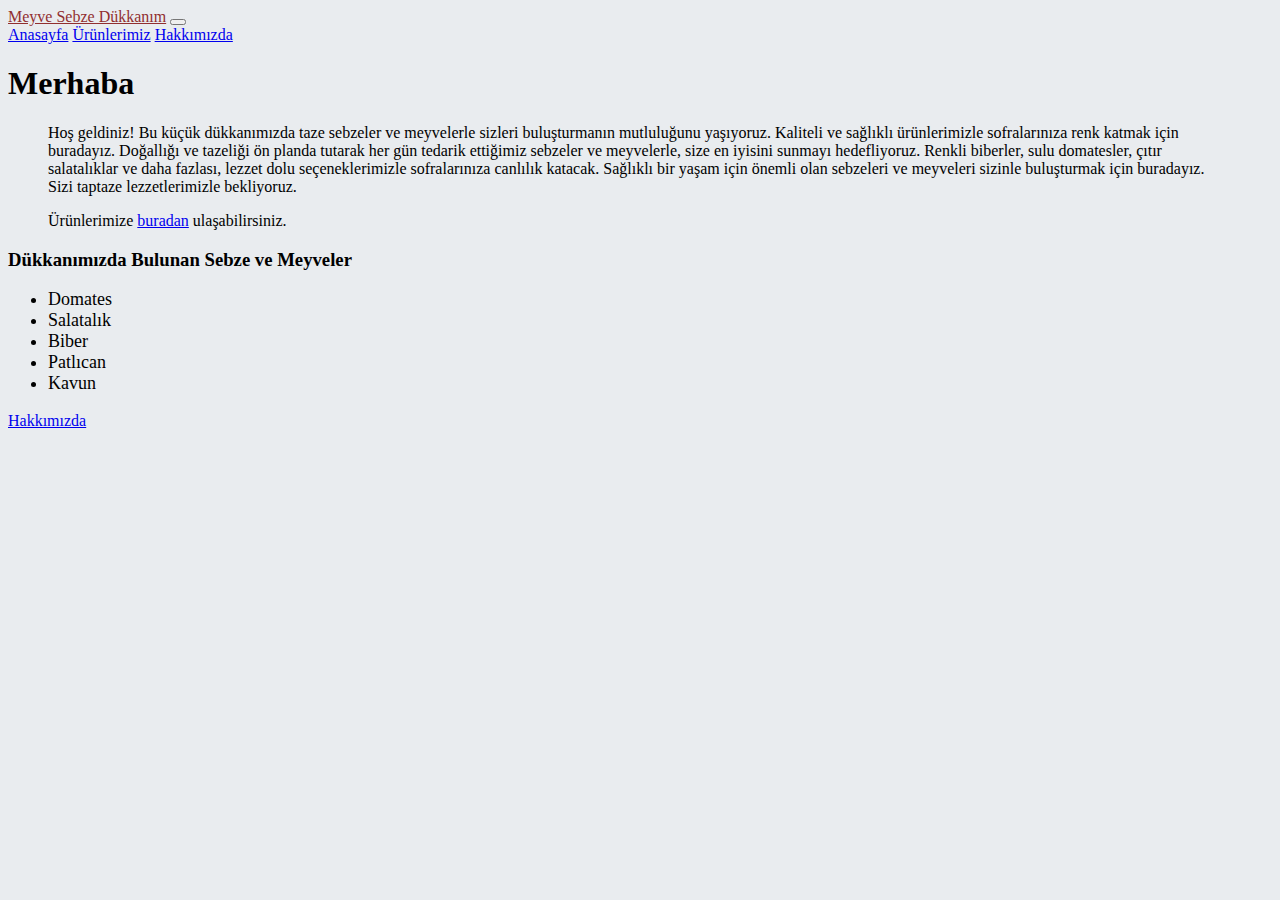
<file: Bootstrap-Odev-1/index.html>
<!doctype html>
<html lang="tr">
  <head>
    <!-- Required meta tags -->
    <meta charset="utf-8">
    <meta name="viewport" content="width=device-width, initial-scale=1, shrink-to-fit=no">

    <!-- Bootstrap CSS -->
    <link rel="stylesheet" href="https://cdn.jsdelivr.net/npm/bootstrap@4.5.3/dist/css/bootstrap.min.css" integrity="sha384-TX8t27EcRE3e/ihU7zmQxVncDAy5uIKz4rEkgIXeMed4M0jlfIDPvg6uqKI2xXr2" crossorigin="anonymous">

    <title>Hello, world!</title>
  </head>
  <body style="background-color: #E9ECEF;">
    <nav class="navbar navbar-expand-lg navbar-light bg-secondary">
        <a class="navbar-brand font-weight-bold" style="color: rgb(145, 47, 47);" href="#">Meyve Sebze Dükkanım</a>
        <button class="navbar-toggler" type="button" data-toggle="collapse" data-target="#navbarNavAltMarkup" aria-controls="navbarNavAltMarkup" aria-expanded="false" aria-label="Toggle navigation">
          <span class="navbar-toggler-icon"></span>
        </button>
        <div class="collapse navbar-collapse" id="navbarNavAltMarkup">
          <div class="navbar-nav">
            <a class="nav-link text-white" href="http://127.0.0.1:5501/Bootstrap-Odev-1/index.html">Anasayfa</a>
            <a class="nav-link text-white" href="http://127.0.0.1:5501/Bootstrap-Odev-1/Ur%C3%BCnler.html">Ürünlerimiz</a>
            <a class="nav-link text-white" href="http://127.0.0.1:5501/Bootstrap-Odev-1/Hakkimizda.html">Hakkımızda</a>
          </div>
        </div>
    </nav>
    <main class="container">
      <div class="row mt-5">
        <div class="col-12 d-flex justify-content-center ">
          <h1>Merhaba</h1>
        </div>
          
      </div>
      <div class="row mt-3">
        <div class="mid col-12 d-flex justify-content-center ">
          <blockquote class="blockquote text-center">
            <p class="mb-0"> Hoş geldiniz! Bu küçük dükkanımızda taze sebzeler ve meyvelerle sizleri buluşturmanın  mutluluğunu yaşıyoruz. Kaliteli ve sağlıklı ürünlerimizle sofralarınıza renk katmak için buradayız.
              Doğallığı ve tazeliği ön planda tutarak her gün tedarik ettiğimiz sebzeler ve meyvelerle, size en iyisini sunmayı hedefliyoruz. Renkli biberler, sulu domatesler, çıtır salatalıklar ve daha fazlası, lezzet dolu seçeneklerimizle sofralarınıza canlılık katacak.
              Sağlıklı bir yaşam için önemli olan sebzeleri ve meyveleri sizinle buluşturmak için buradayız. Sizi taptaze lezzetlerimizle bekliyoruz.</p>
            <p>
              Ürünlerimize <a href="http://127.0.0.1:5501/Bootstrap-Odev-1/Ur%C3%BCnler.html">buradan</a> ulaşabilirsiniz.
            </p> 
          </blockquote>
        </div>
      </div>
      <div class="row mt-5">
        <div class="col-12 d-flex justify-content-center text-success">
          <h3>Dükkanımızda Bulunan Sebze ve Meyveler</h3>
        </div>
      </div>
      <div class="row mt-4">
        <div class="col-12 d-flex justify-content-center">
          <ul style="font-size:18px;">
            <li>Domates</li>
            <li>Salatalık</li>
            <li>Biber</li>
            <li>Patlıcan</li>
            <li>Kavun</li>
          </ul>
        </div>
      </div>
      <div class="row mt-3">
        <div class="col-12 d-flex justify-content-center">
          <a href="http://127.0.0.1:5501/Bootstrap-Odev-1/Hakkimizda.html" class="btn btn-primary btn-lg" tabindex="-1" role="button" aria-disabled="true">Hakkımızda</a>
        </div>
      </div>


    </main>
    

    <!-- Optional JavaScript; choose one of the two! -->

    <!-- Option 1: jQuery and Bootstrap Bundle (includes Popper) -->
    <script src="https://code.jquery.com/jquery-3.5.1.slim.min.js" integrity="sha384-DfXdz2htPH0lsSSs5nCTpuj/zy4C+OGpamoFVy38MVBnE+IbbVYUew+OrCXaRkfj" crossorigin="anonymous"></script>
    <script src="https://cdn.jsdelivr.net/npm/bootstrap@4.5.3/dist/js/bootstrap.bundle.min.js" integrity="sha384-ho+j7jyWK8fNQe+A12Hb8AhRq26LrZ/JpcUGGOn+Y7RsweNrtN/tE3MoK7ZeZDyx" crossorigin="anonymous"></script>

    <!-- Option 2: jQuery, Popper.js, and Bootstrap JS
    <script src="https://code.jquery.com/jquery-3.5.1.slim.min.js" integrity="sha384-DfXdz2htPH0lsSSs5nCTpuj/zy4C+OGpamoFVy38MVBnE+IbbVYUew+OrCXaRkfj" crossorigin="anonymous"></script>
    <script src="https://cdn.jsdelivr.net/npm/popper.js@1.16.1/dist/umd/popper.min.js" integrity="sha384-9/reFTGAW83EW2RDu2S0VKaIzap3H66lZH81PoYlFhbGU+6BZp6G7niu735Sk7lN" crossorigin="anonymous"></script>
    <script src="https://cdn.jsdelivr.net/npm/bootstrap@4.5.3/dist/js/bootstrap.min.js" integrity="sha384-w1Q4orYjBQndcko6MimVbzY0tgp4pWB4lZ7lr30WKz0vr/aWKhXdBNmNb5D92v7s" crossorigin="anonymous"></script>
    -->
  </body>
</html>
</file>
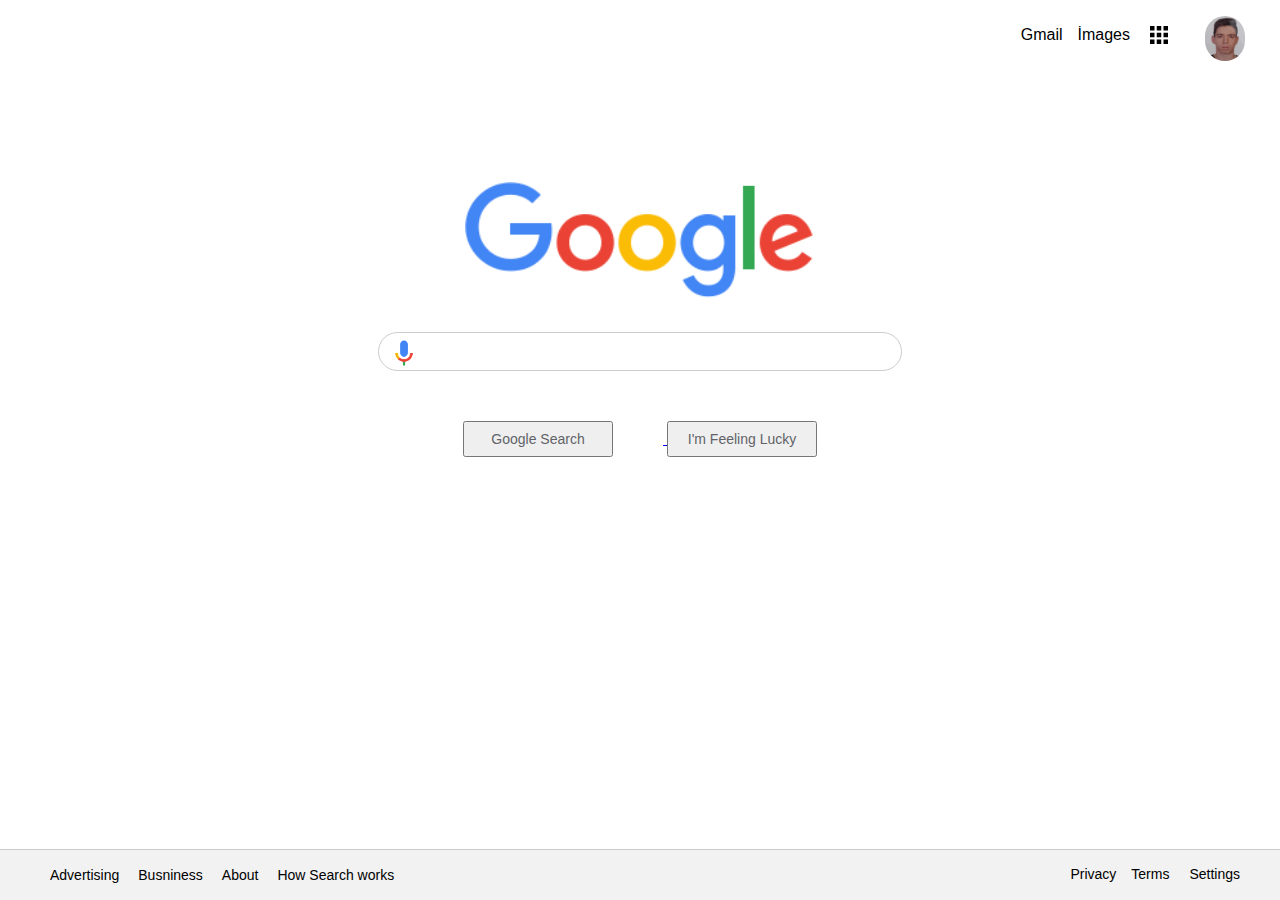
<file: Odev-3/index.html>
<!DOCTYPE html>
<html lang="tr">
<head>
    <meta charset="UTF-8">
    <meta name="viewport" content="width=device-width, initial-scale=1.0">
    <link rel="stylesheet" href="google.css">
    <title>Google</title>
</head>
<body>
    <nav>
        <ul class="header">
            <li>
                <a href="https://github.com/AliBerkayCelik">
                    <img style="margin-left: 10px; width: 40px; height: 45px; border-radius: 50px; margin-top: -10px;" src="assets/20230104_235218 (2).jpg" alt="">
                </a>
            </li>
            <li>
                <a href="https://about.google/products/?tab=wh">
                    <img style="margin-left: 10px;margin-top: 0px;" src="assets/appsbutton.svg" alt="">
                </a>
                
            </li>
            <li>
                <a style="margin-left: 5px;" href="https://www.google.com.tr/imghp?hl=en&tab=wi&authuser=0&ogbl">İmages</a>
            </li>
            <li>
                <a href="mailto:asdfg@hotmail.com">Gmail</a>
            </li>
            
            
        </ul>
    </nav>
    <div class="container">
        <img src="assets/logo.png" alt="" width="350px">
        <br>
        
    </div>
    <div class="container-2">
        <span>
            <input type="text" class="search">
        </span>
        <br>
    </div>

    <div class="buttons">
        <a href="#">
            <button style="margin-left: 50px;" class="google-buttons">Google Search</button>
            <button class="google-buttons">I'm Feeling Lucky</button>
        </a>

    </div>

    <footer class="footer">
        
        <ul>
            <li>
                <a href="https://ads.google.com/intl/en_tr/home/?subid=ww-ww-et-g-awa-a-g_hpafoot1_1!o2&utm_source=google.com&utm_medium=referral&utm_campaign=google_hpafooter&fg=1" style="margin-right: 15px;">Advertising</a>
                <a href="https://smallbusiness.withgoogle.com/intl/tr_tr/?subid=tr-tr-et-g-awa-a-g_hpbfoot1_1!o2&utm_source=google&utm_medium=ep&utm_campaign=google_hpbfooter&utm_content=google_hpbfooter&gmbsrc=tr-tr-et-gs-z-gmb-s-z-u~sb-g4sb_srvcs-u#!/" style="margin-right: 15px;">Busniness</a>
                <a href="https://about.google/?utm_source=google-TR&utm_medium=referral&utm_campaign=hp-footer&fg=1" style="margin-right: 15px;">About</a>
                <a href="https://www.google.com/search/howsearchworks/?fg=1" style="margin-right: 15px;">How Search works</a>
                <a href="https://www.google.com/preferences?hl=en" style="float:right; margin-left: 20px; margin-right: 40px;">Settings</a>
                <a href="https://policies.google.com/terms?hl=en-TR&fg=1" style="float:right;margin-left: 15px;">Terms</a>
                <a href="https://policies.google.com/privacy?hl=en-TR&fg=1" style="float:right;margin-left: 15px;">Privacy</a>
                    
            </li>
        </ul>
            
       
        
    </footer>

   
</body>
</html>
</file>
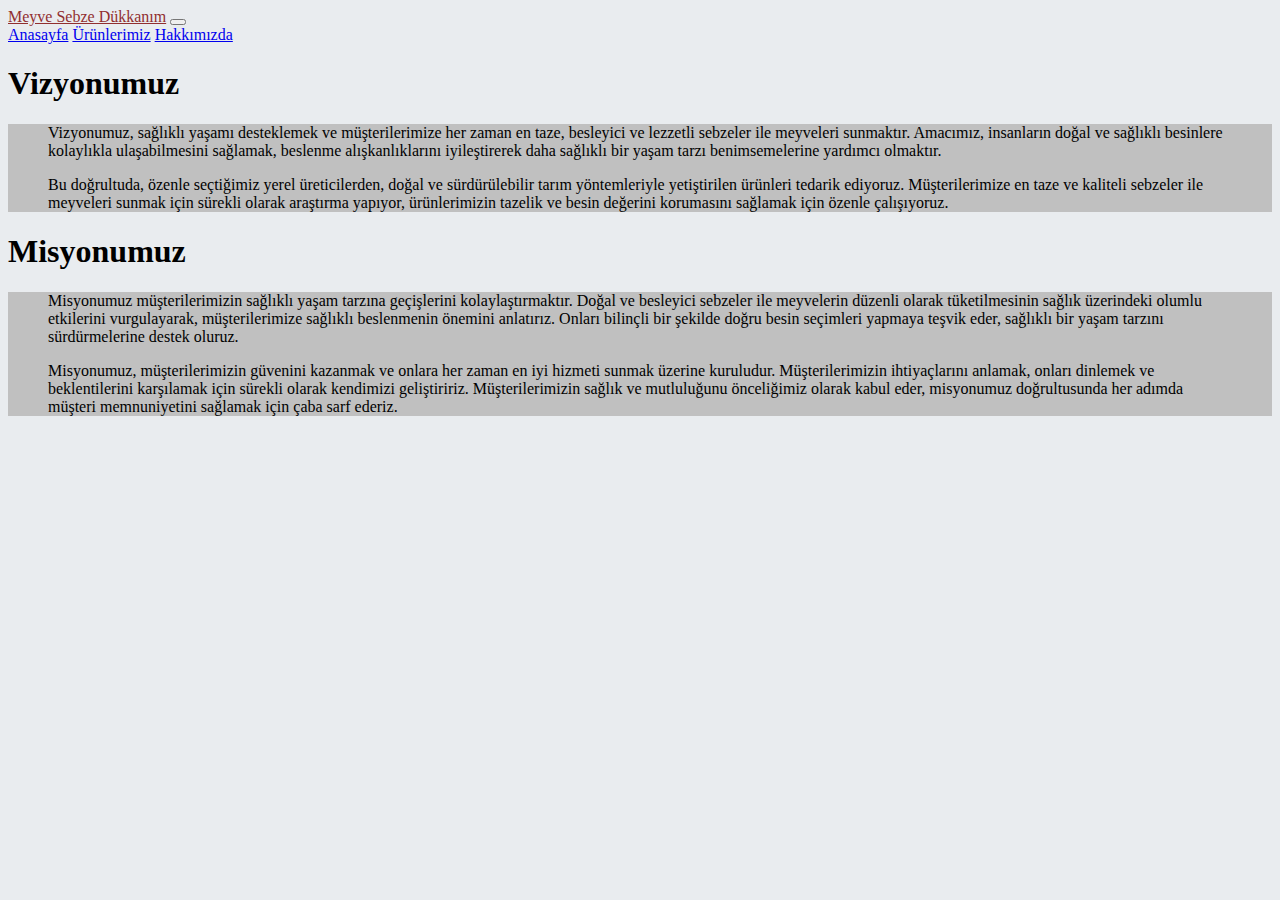
<file: Bootstrap-Odev-1/Hakkimizda.html>
<!doctype html>
<html lang="tr">
  <head>
    <!-- Required meta tags -->
    <meta charset="utf-8">
    <meta name="viewport" content="width=device-width, initial-scale=1, shrink-to-fit=no">

    <!-- Bootstrap CSS -->
    <link rel="stylesheet" href="https://cdn.jsdelivr.net/npm/bootstrap@4.5.3/dist/css/bootstrap.min.css" integrity="sha384-TX8t27EcRE3e/ihU7zmQxVncDAy5uIKz4rEkgIXeMed4M0jlfIDPvg6uqKI2xXr2" crossorigin="anonymous">

    <title>Hakkımızda</title>
  </head>
  <body style="background-color:#E9ECEF ;">
    <nav class="navbar navbar-expand-lg navbar-light bg-secondary">
      <a class="navbar-brand font-weight-bold" style="color: rgb(145, 47, 47);" href="#">Meyve Sebze Dükkanım</a>
      <button class="navbar-toggler" type="button" data-toggle="collapse" data-target="#navbarNavAltMarkup" aria-controls="navbarNavAltMarkup" aria-expanded="false" aria-label="Toggle navigation">
        <span class="navbar-toggler-icon"></span>
      </button>
      <div class="collapse navbar-collapse" id="navbarNavAltMarkup">
        <div class="navbar-nav">
          <a class="nav-link text-white" href="http://127.0.0.1:5501/Bootstrap-Odev-1/index.html">Anasayfa</a>
          <a class="nav-link text-white" href="http://127.0.0.1:5501/Bootstrap-Odev-1/Ur%C3%BCnler.html">Ürünlerimiz</a>
          <a class="nav-link text-white" href="http://127.0.0.1:5501/Bootstrap-Odev-1/Hakkimizda.html">Hakkımızda</a>
        </div>
      </div>
    </nav>
    
    <div class="card">
      <div class="card-header text-danger">
        <h1>Vizyonumuz</h1>
      </div>
      <div class="card-body" style="background-color:#C0C0C0	;">
        <blockquote class="blockquote mb-0">
          <p>Vizyonumuz, sağlıklı yaşamı desteklemek ve müşterilerimize her zaman en taze, besleyici ve lezzetli sebzeler ile meyveleri sunmaktır. Amacımız, insanların doğal ve sağlıklı besinlere kolaylıkla ulaşabilmesini sağlamak, beslenme alışkanlıklarını iyileştirerek daha sağlıklı bir yaşam tarzı benimsemelerine yardımcı olmaktır.</p>
          <p>Bu doğrultuda, özenle seçtiğimiz yerel üreticilerden, doğal ve sürdürülebilir tarım yöntemleriyle yetiştirilen ürünleri tedarik ediyoruz. Müşterilerimize en taze ve kaliteli sebzeler ile meyveleri sunmak için sürekli olarak araştırma yapıyor, ürünlerimizin tazelik ve besin değerini korumasını sağlamak için özenle çalışıyoruz.</p>
          
        </blockquote>
      </div>
    </div>
    <div class="card">
      <div class="card-header text-danger">
        <h1>Misyonumuz</h1>
      </div>
      <div class="card-body" style="background-color:#C0C0C0	;">
        <blockquote class="blockquote mb-0">
          <p>Misyonumuz müşterilerimizin sağlıklı yaşam tarzına geçişlerini kolaylaştırmaktır. Doğal ve besleyici sebzeler ile meyvelerin düzenli olarak tüketilmesinin sağlık üzerindeki olumlu etkilerini vurgulayarak, müşterilerimize sağlıklı beslenmenin önemini anlatırız. Onları bilinçli bir şekilde doğru besin seçimleri yapmaya teşvik eder, sağlıklı bir yaşam tarzını sürdürmelerine destek oluruz.</p>
        <p>Misyonumuz, müşterilerimizin güvenini kazanmak ve onlara her zaman en iyi hizmeti sunmak üzerine kuruludur. Müşterilerimizin ihtiyaçlarını anlamak, onları dinlemek ve beklentilerini karşılamak için sürekli olarak kendimizi geliştiririz. Müşterilerimizin sağlık ve mutluluğunu önceliğimiz olarak kabul eder, misyonumuz doğrultusunda her adımda müşteri memnuniyetini sağlamak için çaba sarf ederiz.</p>
          
        </blockquote>
      </div>
    </div>
    

    <!-- Optional JavaScript; choose one of the two! -->

    <!-- Option 1: jQuery and Bootstrap Bundle (includes Popper) -->
    <script src="https://code.jquery.com/jquery-3.5.1.slim.min.js" integrity="sha384-DfXdz2htPH0lsSSs5nCTpuj/zy4C+OGpamoFVy38MVBnE+IbbVYUew+OrCXaRkfj" crossorigin="anonymous"></script>
    <script src="https://cdn.jsdelivr.net/npm/bootstrap@4.5.3/dist/js/bootstrap.bundle.min.js" integrity="sha384-ho+j7jyWK8fNQe+A12Hb8AhRq26LrZ/JpcUGGOn+Y7RsweNrtN/tE3MoK7ZeZDyx" crossorigin="anonymous"></script>

    <!-- Option 2: jQuery, Popper.js, and Bootstrap JS
    <script src="https://code.jquery.com/jquery-3.5.1.slim.min.js" integrity="sha384-DfXdz2htPH0lsSSs5nCTpuj/zy4C+OGpamoFVy38MVBnE+IbbVYUew+OrCXaRkfj" crossorigin="anonymous"></script>
    <script src="https://cdn.jsdelivr.net/npm/popper.js@1.16.1/dist/umd/popper.min.js" integrity="sha384-9/reFTGAW83EW2RDu2S0VKaIzap3H66lZH81PoYlFhbGU+6BZp6G7niu735Sk7lN" crossorigin="anonymous"></script>
    <script src="https://cdn.jsdelivr.net/npm/bootstrap@4.5.3/dist/js/bootstrap.min.js" integrity="sha384-w1Q4orYjBQndcko6MimVbzY0tgp4pWB4lZ7lr30WKz0vr/aWKhXdBNmNb5D92v7s" crossorigin="anonymous"></script>
    -->
  </body>
</html>
</file>
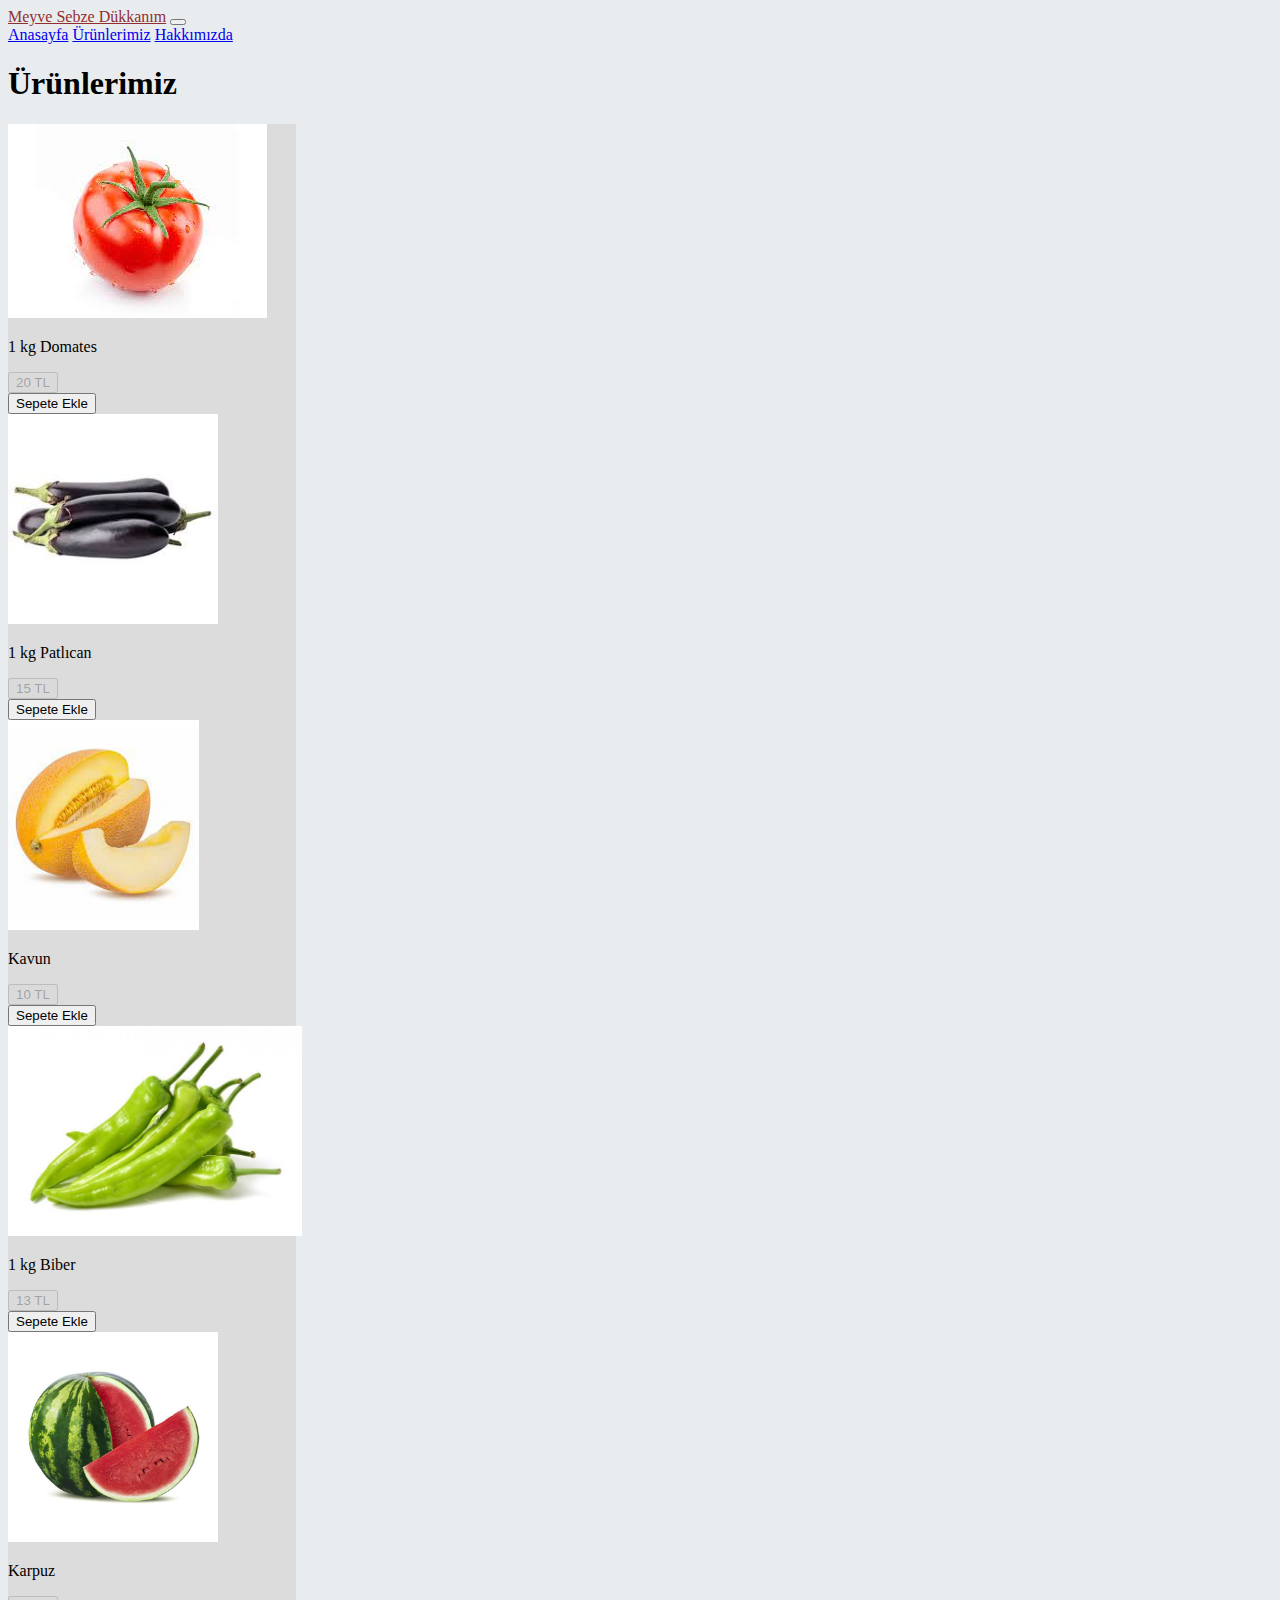
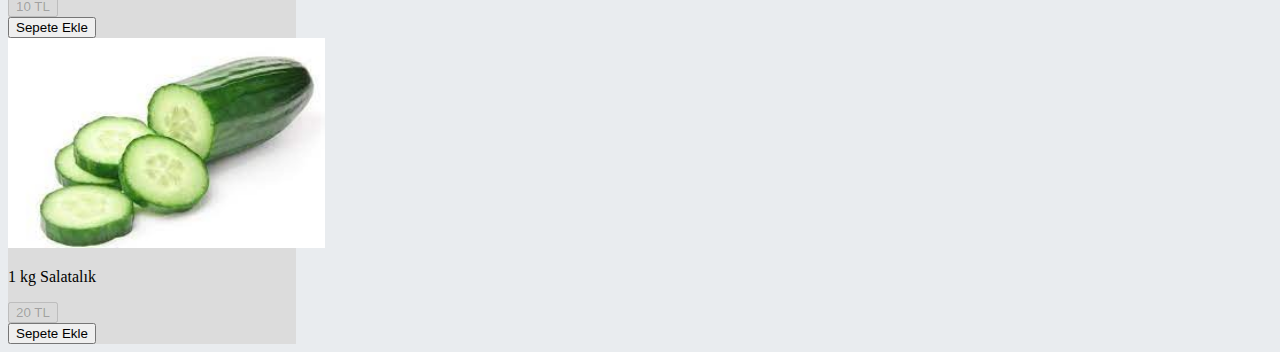
<file: Bootstrap-Odev-1/Urünler.html>
<!doctype html>
<html lang="tr">
  <head>
    <!-- Required meta tags -->
    <meta charset="utf-8">
    <meta name="viewport" content="width=device-width, initial-scale=1, shrink-to-fit=no">

    <!-- Bootstrap CSS -->
    <link rel="stylesheet" href="https://cdn.jsdelivr.net/npm/bootstrap@4.5.3/dist/css/bootstrap.min.css" integrity="sha384-TX8t27EcRE3e/ihU7zmQxVncDAy5uIKz4rEkgIXeMed4M0jlfIDPvg6uqKI2xXr2" crossorigin="anonymous">

    <title>Hello, world!</title>
  </head>
  <body style="background-color: #E9ECEF;">
    <nav class="navbar navbar-expand-lg navbar-light bg-secondary">
        <a class="navbar-brand font-weight-bold" style="color: rgb(145, 47, 47);" href="#">Meyve Sebze Dükkanım</a>
        <button class="navbar-toggler" type="button" data-toggle="collapse" data-target="#navbarNavAltMarkup" aria-controls="navbarNavAltMarkup" aria-expanded="false" aria-label="Toggle navigation">
          <span class="navbar-toggler-icon"></span>
        </button>
        <div class="collapse navbar-collapse" id="navbarNavAltMarkup">
          <div class="navbar-nav">
            <a class="nav-link text-white" href="http://127.0.0.1:5501/Bootstrap-Odev-1/index.html">Anasayfa</a>
            <a class="nav-link text-white" href="http://127.0.0.1:5501/Bootstrap-Odev-1/Ur%C3%BCnler.html">Ürünlerimiz</a>
            <a class="nav-link text-white" href="http://127.0.0.1:5501/Bootstrap-Odev-1/Hakkimizda.html">Hakkımızda</a>
          </div>
        </div>
    </nav>
    <header class="container">
        <div class="row mt-4">
          <div class="col-12 d-flex justify-content-center text-danger ">
            <h1>Ürünlerimiz</h1>
        </div>

    </header>  
    <main class="container mt-4">
        <div class="row">
            <div class="col-sm-4 mb-3">
                <div class="card img-thumbnail" style="width: 18rem; background-color: #DCDCDC">
                    <img src="img/indir.jpg" class="card-img-top" alt="Domates">
                        <div class="row">
                            <div class="col-sm-7">
                                <div class="card-body">
                                <p class="card-text font-weight-bold text-secondary">1 kg Domates</p>
                                <button type="button" class="btn btn-secondary btn-sm"disabled>20 TL</button>
                                </div>
                            </div>
                            <div class="col-sm-5 mt-5">
                                <button type="button" class="btn btn-primary btn-sm">Sepete Ekle</button>
                            </div>
                        </div>
                </div>
                
            </div>
            <div class="col-sm-4 mb-3">
                <div class="card img-thumbnail" style="width: 18rem; background-color: #DCDCDC">
                    <img src="img/patlican.jpg" class="card-img-top" height="210" alt="Patlıcan">
                        <div class="row">
                            <div class="col-sm-7">
                                <div class="card-body">
                                <p class="card-text font-weight-bold text-secondary">1 kg Patlıcan</p>
                                <button type="button" class="btn btn-secondary btn-sm"disabled>15 TL</button>
                                </div>
                            </div>
                            <div class="col-sm-5 mt-5">
                                <button type="button" class="btn btn-primary btn-sm">Sepete Ekle</button>
                            </div>
                        </div>
                </div>
                
            </div>
            <div class="col-sm-4 mb-3">
                <div class="card img-thumbnail" style="width: 18rem; background-color: #DCDCDC">
                    <img src="img/kavun.jpg" class="card-img-top" height="210" alt="Kavun">
                        <div class="row">
                            <div class="col-sm-7">
                                <div class="card-body">
                                <p class="card-text font-weight-bold text-secondary">Kavun</p>
                                <button type="button" class="btn btn-secondary btn-sm"disabled>10 TL</button>
                                </div>
                            </div>
                            <div class="col-sm-5 mt-5">
                                <button type="button" class="btn btn-primary btn-sm">Sepete Ekle</button>
                            </div>
                        </div>
                </div>
                
            </div>
            


        </div>
        <div class="row mt-3">
            <div class="col-sm-4 mb-3">
                <div class="card img-thumbnail" style="width: 18rem; background-color: #DCDCDC">
                    <img src="img/biber.jpg" class="card-img-top" height="210" alt="biber">
                        <div class="row">
                            <div class="col-sm-7">
                                <div class="card-body">
                                <p class="card-text font-weight-bold text-secondary"> 1 kg Biber</p>
                                <button type="button" class="btn btn-secondary btn-sm"disabled>13 TL</button>
                                </div>
                            </div>
                            <div class="col-sm-5 mt-5">
                                <button type="button" class="btn btn-primary btn-sm">Sepete Ekle</button>
                            </div>
                        </div>
                </div>
                
            </div>
            <div class="col-sm-4 mb-3">
                <div class="card img-thumbnail" style="width: 18rem; background-color: #DCDCDC">
                    <img src="img/karpuz.jpg" class="card-img-top" height="210" alt="Karpuz">
                        <div class="row">
                            <div class="col-sm-7">
                                <div class="card-body">
                                <p class="card-text font-weight-bold text-secondary">Karpuz</p>
                                <button type="button" class="btn btn-secondary btn-sm"disabled>10 TL</button>
                                </div>
                            </div>
                            <div class="col-sm-5 mt-5">
                                <button type="button" class="btn btn-primary btn-sm">Sepete Ekle</button>
                            </div>
                        </div>
                </div>
                
            </div>
            <div class="col-sm-4 mb-3">
                <div class="card img-thumbnail" style="width: 18rem; background-color: #DCDCDC">
                    <img src="img/salatalık.jpg" class="card-img-top" height="210" alt="Salatalık">
                        <div class="row">
                            <div class="col-sm-7">
                                <div class="card-body">
                                <p class="card-text font-weight-bold text-secondary">1 kg Salatalık</p>
                                <button type="button" class="btn btn-secondary btn-sm"disabled>20 TL</button>
                                </div>
                            </div>
                            <div class="col-sm-5 mt-5">
                                <button type="button" class="btn btn-primary btn-sm">Sepete Ekle</button>
                            </div>
                        </div>
                </div>
                
            </div>
            
          
            


        </div>

    </main>
    

    <!-- Optional JavaScript; choose one of the two! -->

    <!-- Option 1: jQuery and Bootstrap Bundle (includes Popper) -->
    <script src="https://code.jquery.com/jquery-3.5.1.slim.min.js" integrity="sha384-DfXdz2htPH0lsSSs5nCTpuj/zy4C+OGpamoFVy38MVBnE+IbbVYUew+OrCXaRkfj" crossorigin="anonymous"></script>
    <script src="https://cdn.jsdelivr.net/npm/bootstrap@4.5.3/dist/js/bootstrap.bundle.min.js" integrity="sha384-ho+j7jyWK8fNQe+A12Hb8AhRq26LrZ/JpcUGGOn+Y7RsweNrtN/tE3MoK7ZeZDyx" crossorigin="anonymous"></script>

    <!-- Option 2: jQuery, Popper.js, and Bootstrap JS
    <script src="https://code.jquery.com/jquery-3.5.1.slim.min.js" integrity="sha384-DfXdz2htPH0lsSSs5nCTpuj/zy4C+OGpamoFVy38MVBnE+IbbVYUew+OrCXaRkfj" crossorigin="anonymous"></script>
    <script src="https://cdn.jsdelivr.net/npm/popper.js@1.16.1/dist/umd/popper.min.js" integrity="sha384-9/reFTGAW83EW2RDu2S0VKaIzap3H66lZH81PoYlFhbGU+6BZp6G7niu735Sk7lN" crossorigin="anonymous"></script>
    <script src="https://cdn.jsdelivr.net/npm/bootstrap@4.5.3/dist/js/bootstrap.min.js" integrity="sha384-w1Q4orYjBQndcko6MimVbzY0tgp4pWB4lZ7lr30WKz0vr/aWKhXdBNmNb5D92v7s" crossorigin="anonymous"></script>
    -->
  </body>
</html>
</file>
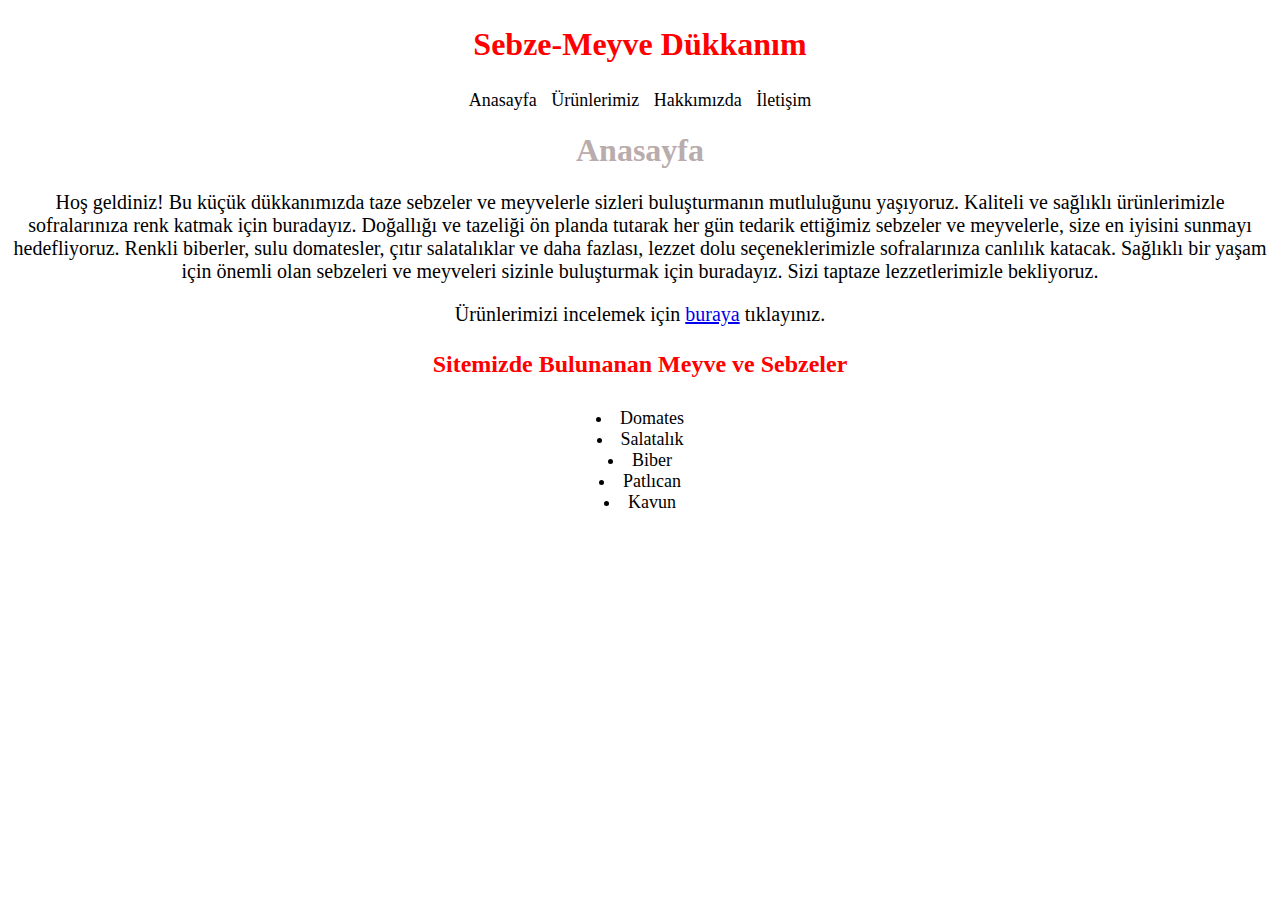
<file: CssOdev/ana-sayfa.html>
<!DOCTYPE html>
<html lang="tr">
<head>
    <meta charset="UTF-8">
    <meta http-equiv="X-UA-Compatible" content="IE=edge">
    <meta name="viewport" content="width=device-width, initial-scale=1.0">
    <title>Ana Sayfa</title>
    <link rel="stylesheet" href="kodluyoruz.css">
    <style>
        ul{
            text-align: center;
            list-style-position:inside;
            padding: 5px;
            margin: 5px;
            font-size: 18px;
            
        }
    </style>
</head>
<body>
    <h1 class="h1-color">Sebze-Meyve Dükkanım</h1>
    <header class="menu">
        <a href="ana-sayfa.html">Anasayfa</a>
        <a href="urunler.html">Ürünlerimiz</a>
        <a href="hakkimzda.html">Hakkımızda</a>
        <a href="iletisim.html">İletişim</a>
    </header>

    <article>
        <h1 style="text-align: center;color: rgb(185, 172, 172);">Anasayfa</h1>
        <p style="text-align: center; font-size: 20px;">
            Hoş geldiniz! Bu küçük dükkanımızda taze sebzeler ve meyvelerle sizleri buluşturmanın mutluluğunu yaşıyoruz. Kaliteli ve sağlıklı ürünlerimizle sofralarınıza renk katmak için buradayız.
            Doğallığı ve tazeliği ön planda tutarak her gün tedarik ettiğimiz sebzeler ve meyvelerle, size en iyisini sunmayı hedefliyoruz. Renkli biberler, sulu domatesler, çıtır salatalıklar ve daha fazlası, lezzet dolu seçeneklerimizle sofralarınıza canlılık katacak.
            Sağlıklı bir yaşam için önemli olan sebzeleri ve meyveleri sizinle buluşturmak için buradayız. Sizi taptaze lezzetlerimizle bekliyoruz.

            <p style="text-align: center; font-size: 20px;">Ürünlerimizi incelemek için <a href="urunler.html">buraya</a> tıklayınız.</p>

            
        
        </p>
    </article>

    <article>
        <h2 class="h2-color">Sitemizde Bulunanan Meyve ve Sebzeler</h2>
        <ul>
            <li>Domates</li>
            <li>Salatalık</li>
            <li>Biber</li>
            <li>Patlıcan</li>
            <li>Kavun</li>
        </ul>
    </article>
    

</body>
</html>
</file>
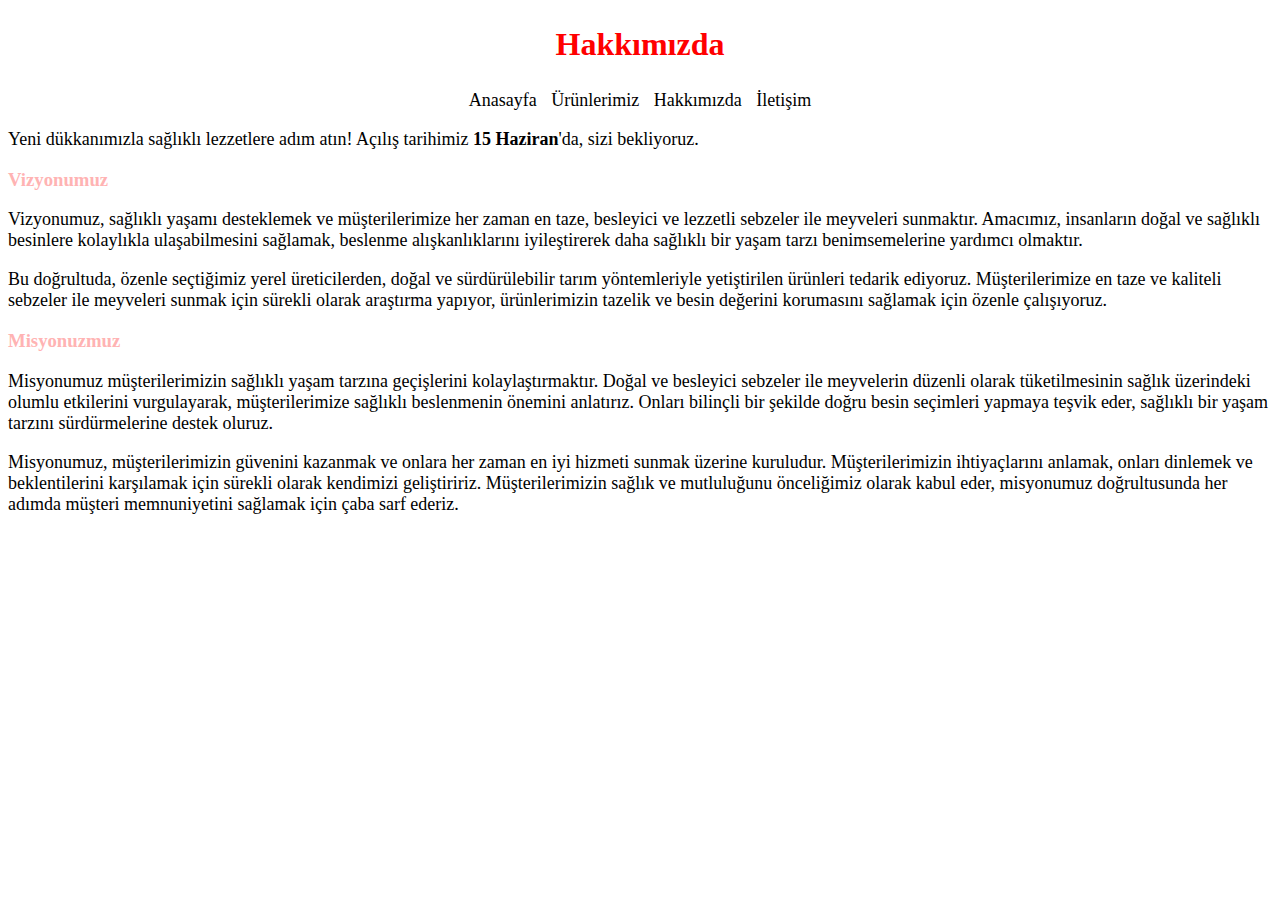
<file: CssOdev/hakkimzda.html>
<!DOCTYPE html>
<html lang="tr">
<head>
    <meta charset="UTF-8">
    <meta http-equiv="X-UA-Compatible" content="IE=edge">
    <meta name="viewport" content="width=device-width, initial-scale=1.0">
    <title>Hakkımızda</title>
    <link rel="stylesheet" href="kodluyoruz.css">
   <style>
        h3{color: #ffb3b3}
        p{font-size: 18px;}
   </style> 
</head>
<body>
    <h1 class="h1-color">Hakkımızda</h1>

    <header class="menu">
        <a href="ana-sayfa.html">Anasayfa</a>
        <a href="urunler.html">Ürünlerimiz</a>
        <a href="hakkimzda.html">Hakkımızda</a>
        <a href="iletisim.html">İletişim</a>
    </header>
    
    <p style="font-size: 18px;">Yeni dükkanımızla sağlıklı lezzetlere adım atın! Açılış tarihimiz <strong>15 Haziran</strong>'da, sizi bekliyoruz.</p>

    <article>
        <h3>Vizyonumuz</h3>
        <p>Vizyonumuz, sağlıklı yaşamı desteklemek ve müşterilerimize her zaman en taze, besleyici ve lezzetli sebzeler ile meyveleri sunmaktır. Amacımız, insanların doğal ve sağlıklı besinlere kolaylıkla ulaşabilmesini sağlamak, beslenme alışkanlıklarını iyileştirerek daha sağlıklı bir yaşam tarzı benimsemelerine yardımcı olmaktır.</p>
        <p>Bu doğrultuda, özenle seçtiğimiz yerel üreticilerden, doğal ve sürdürülebilir tarım yöntemleriyle yetiştirilen ürünleri tedarik ediyoruz. Müşterilerimize en taze ve kaliteli sebzeler ile meyveleri sunmak için sürekli olarak araştırma yapıyor, ürünlerimizin tazelik ve besin değerini korumasını sağlamak için özenle çalışıyoruz.</p>
        <h3>Misyonuzmuz</h3>
        <p>Misyonumuz müşterilerimizin sağlıklı yaşam tarzına geçişlerini kolaylaştırmaktır. Doğal ve besleyici sebzeler ile meyvelerin düzenli olarak tüketilmesinin sağlık üzerindeki olumlu etkilerini vurgulayarak, müşterilerimize sağlıklı beslenmenin önemini anlatırız. Onları bilinçli bir şekilde doğru besin seçimleri yapmaya teşvik eder, sağlıklı bir yaşam tarzını sürdürmelerine destek oluruz.</p>
        <p>Misyonumuz, müşterilerimizin güvenini kazanmak ve onlara her zaman en iyi hizmeti sunmak üzerine kuruludur. Müşterilerimizin ihtiyaçlarını anlamak, onları dinlemek ve beklentilerini karşılamak için sürekli olarak kendimizi geliştiririz. Müşterilerimizin sağlık ve mutluluğunu önceliğimiz olarak kabul eder, misyonumuz doğrultusunda her adımda müşteri memnuniyetini sağlamak için çaba sarf ederiz.</p>
    </article>
</body>
</html>
</file>
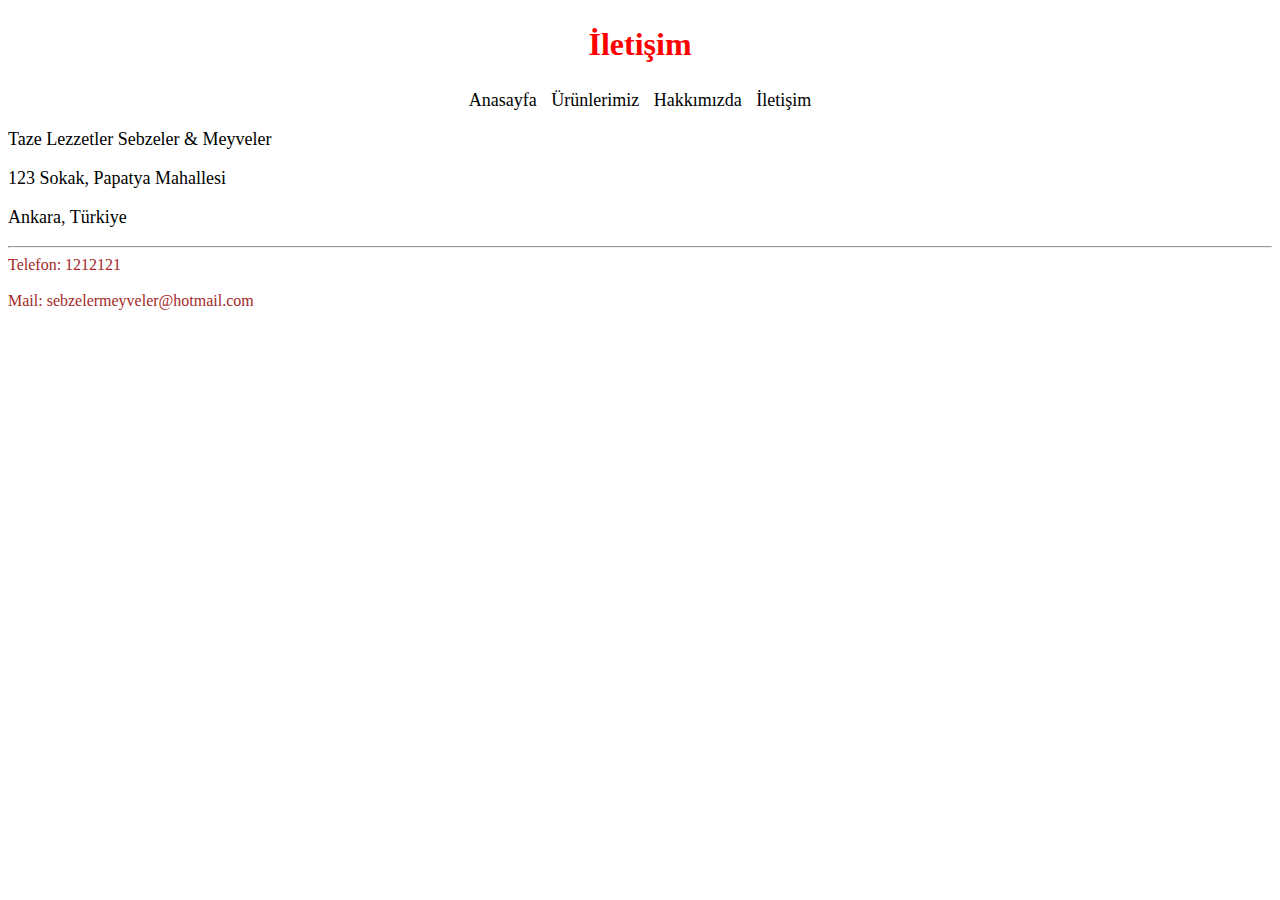
<file: CssOdev/iletisim.html>
<!DOCTYPE html>
<html lang="tr">
<head>
    <meta charset="UTF-8">
    <meta http-equiv="X-UA-Compatible" content="IE=edge">
    <meta name="viewport" content="width=device-width, initial-scale=1.0">
    <link rel="stylesheet" href="kodluyoruz.css">
    <title>iletisim</title>
    <style>
        p{font-size: 18px;}
        a{color: brown; text-decoration: none;}
    </style>
</head>
<body>
    <h1 class="h1-color">İletişim</h1>
    <header class="menu">
        <a href="ana-sayfa.html">Anasayfa</a>
        <a href="urunler.html">Ürünlerimiz</a>
        <a href="hakkimzda.html">Hakkımızda</a>
        <a href="iletisim.html">İletişim</a>
    </header>
    <article>
        <p>Taze Lezzetler Sebzeler & Meyveler</p>
        <p>123 Sokak, Papatya Mahallesi</p>
        <p>Ankara, Türkiye</p>
        <hr>
        <a href="tel:1212121">Telefon: 1212121</a>
        <br>
        <br>
        <a href="mailto:sebzelermeyveler@hotmail.com">Mail: sebzelermeyveler@hotmail.com</a>
    </article>
    
</body>
</html>
</file>
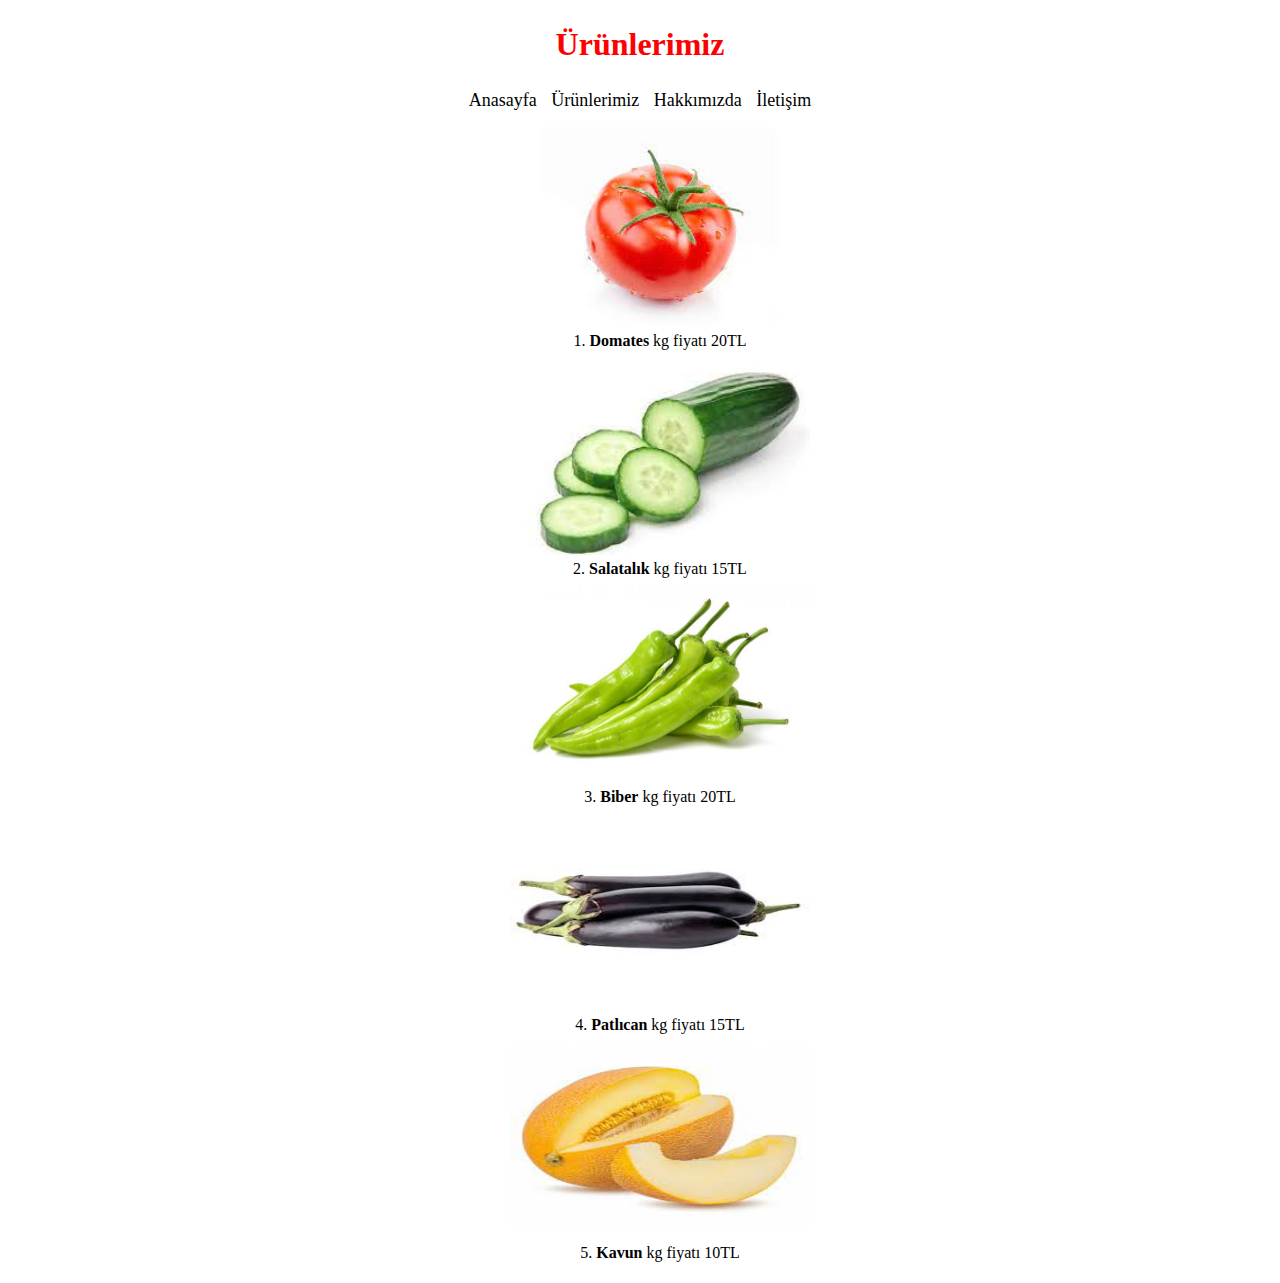
<file: CssOdev/urunler.html>
<!DOCTYPE html>
<html lang="tr">
<head>
    <meta charset="UTF-8">
    <meta http-equiv="X-UA-Compatible" content="IE=edge">
    <meta name="viewport" content="width=device-width, initial-scale=1.0">
    <title>Urunler</title>
    <link rel="stylesheet" href="kodluyoruz.css">
    <style>
        ol li{text-align: center; list-style-position: inside;padding: 5px;}
        ol img{display: block; margin: auto; width: 300px;height: 200px;}
    </style>
</head>
<body>
    <h1 class="h1-color">Ürünlerimiz</h1>
    <header class="menu">
        <a href="ana-sayfa.html">Anasayfa</a>
        <a href="urunler.html">Ürünlerimiz</a>
        <a href="hakkimzda.html">Hakkımızda</a>
        <a href="iletisim.html">İletişim</a>
    </header>
    <ol>
        <img src="img/indir.jpg" alt="Domates">
        <li><strong>Domates</strong> kg fiyatı 20TL</li>
        <img src="img/salatalık.jpg" alt="salatalık">
        <li><strong>Salatalık</strong> kg fiyatı 15TL </li>
        <img src="img/biber.jpg" alt="biber">
        <li><strong>Biber</strong> kg fiyatı 20TL</li>
        <img src="img/patlican.jpg" alt="patlican">
        <li><strong>Patlıcan</strong> kg fiyatı 15TL</li>
        <img src="img/kavun.jpg" alt="Kavun">
        <li><strong>Kavun</strong> kg fiyatı 10TL</li>
    </ol>
</body>
</html>
</file>
<file: Odev-3/google.css>
html {
    position: relative;
    min-height: 100%;
}

body{
    margin-bottom: 180px; /* footer yüksekliğinden fazla olması gerekir. */
}

.header{
    list-style-type: none;
    color: black;
    width: auto;
    height: 150px;
    font-family: Arial;

}
.header li a{
    color: black;
    float: right;
    font-size: 16px;
    text-decoration: none;
    margin-top: 10px;
    margin-right:10px;
    
    

}
.header li img{
    width: 18px;
    margin-right: 17px;
    float: right;
    margin-top: 10px;
    
}
.container{
    text-align: center;
    height: 150px;
    
}
.container-2{
    text-align: center;
    
}
.search{
    width:480px;
    border-radius:20px;
    border: 1px solid rgb(206, 202, 202);
    height: 35px;
    background-color: white;
    background-image: url('assets/voicelogo.png');
    background-position: 10px 5px;
    background-size: 30px;
    background-repeat: no-repeat;
    padding-left: 40px;
    font-size: 14px;

}
.search:hover{
    box-shadow: 0 2px 3px 0 rgba(0,0,0,0.24), 0 2px 5px 0 rgba(0,0,0,0.19);
    border: 0;
}
.buttons{
    text-align: center;
    height: 200px;

    
}

.google-buttons{
    width: 150px;
    height: 36px;
    margin-top: 50px;
    margin-right: 50px;
    border-radius: 1px solid #f2f2f2;
    font-size: 14px;
    font-family: Arial;
    color:#5f6368;
    
    
}
.google-buttons:hover{
    border: 0;

}
.footer{
    position: absolute;
    left: 0;
    bottom: 0;
    min-height: 30px; /* değişebilir */
    width: 100%;
    overflow:hidden;
    background-color: #f2f2f2;
    border-top: 1px solid rgb(206, 202, 202);
    
}
.footer ul{
    list-style-type: none;
    margin-left: 10px;
    
}
.footer ul li a{
    text-decoration: none;
    color: black;
    font-family: Arial;
    font-size: 14px;
    
}
</file>
<file: CssOdev/kodluyoruz.css>
.h1-color, .h2-color{color:red;
    text-align: center;
    padding: 5px;
}

.menu {text-align: center;
    font-size: 18px;
 }

.menu a{color: black; 
    text-decoration: none;
    padding: 5px;
    
}
</file>
